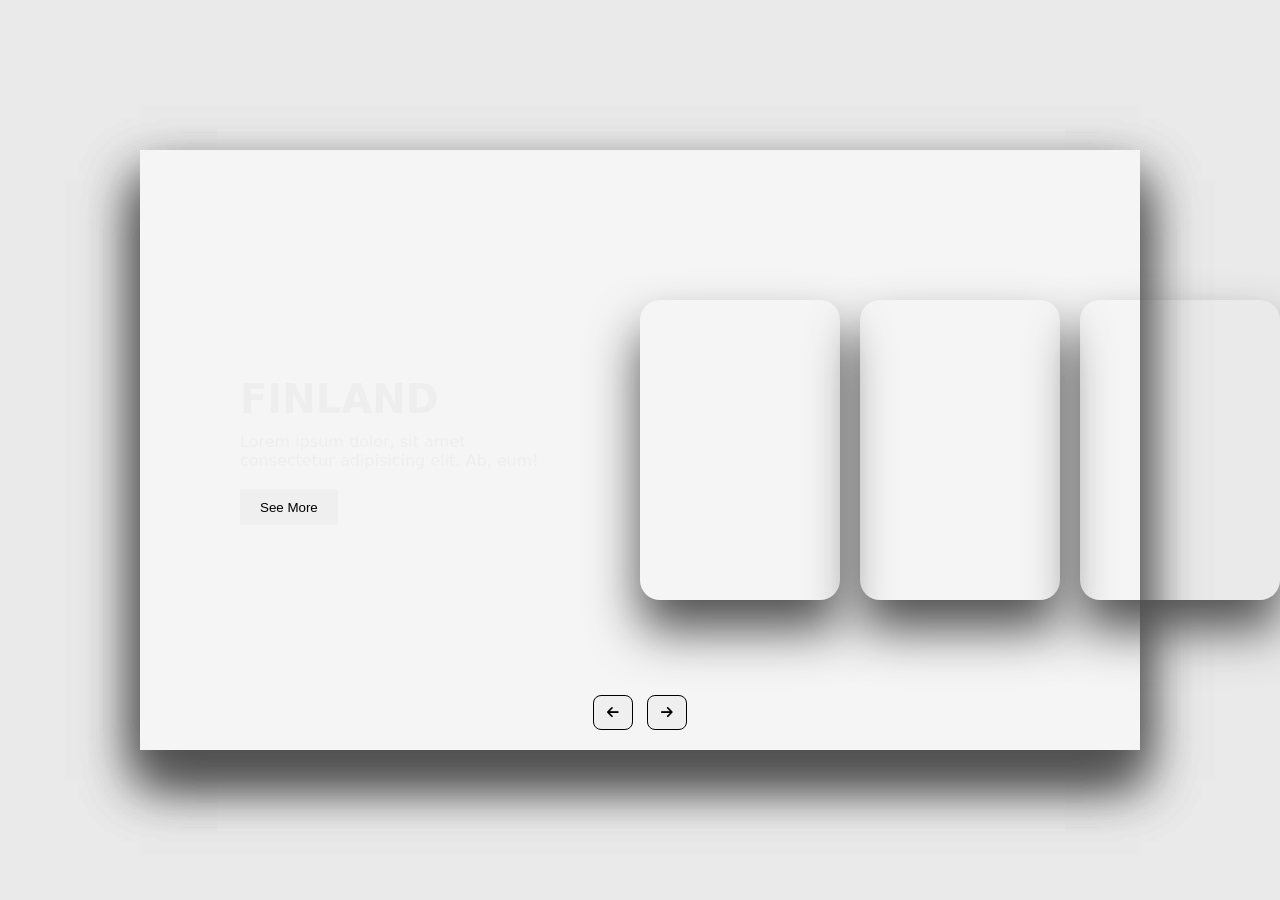
<file: testdokumentasi.html>
<!DOCTYPE html>
<html lang="en">
<head>
    <meta charset="UTF-8">
    <meta name="viewport" content="width=device-width, initial-scale=1.0">
    <title>Document</title>

    <style>
        *{
    margin: 0;
    padding: 0;
    box-sizing: border-box;
}

body{
    background: #eaeaea;
    overflow: hidden;
}

.container2{
    position: absolute;
    top: 50%;
    left: 50%;
    transform: translate(-50%, -50%);
    width: 1000px;
    height: 600px;
    background: #f5f5f5;
    box-shadow: 0 30px 50px #dbdbdb;
}

.container2 .slide .item{
    width: 200px;
    height: 300px;
    position: absolute;
    top: 50%;
    transform: translate(0, -50%);
    border-radius: 20px;
    box-shadow: 0 30px 50px #505050;
    background-position: 50% 50%;
    background-size: cover;
    display: inline-block;
    transition: 0.5s;
}

.slide .item:nth-child(1),
.slide .item:nth-child(2){
    top: 0;
    left: 0;
    transform: translate(0, 0);
    border-radius: 0;
    width: 100%;
    height: 100%;
}


.slide .item:nth-child(3){
    left: 50%;
}
.slide .item:nth-child(4){
    left: calc(50% + 220px);
}
.slide .item:nth-child(5){
    left: calc(50% + 440px);
}

/* here n = 0, 1, 2, 3,... */
.slide .item:nth-child(n + 6){
    left: calc(50% + 660px);
    opacity: 0;
}



.item .content{
    position: absolute;
    top: 50%;
    left: 100px;
    width: 300px;
    text-align: left;
    color: #eee;
    transform: translate(0, -50%);
    font-family: system-ui;
    display: none;
}


.slide .item:nth-child(2) .content{
    display: block;
}


.content .name{
    font-size: 40px;
    text-transform: uppercase;
    font-weight: bold;
    opacity: 0;
    animation: animate 1s ease-in-out 1 forwards;
}

.content .des{
    margin-top: 10px;
    margin-bottom: 20px;
    opacity: 0;
    animation: animate 1s ease-in-out 0.3s 1 forwards;
}

.content button{
    padding: 10px 20px;
    border: none;
    cursor: pointer;
    opacity: 0;
    animation: animate 1s ease-in-out 0.6s 1 forwards;
}


@keyframes animate {
    from{
        opacity: 0;
        transform: translate(0, 100px);
        filter: blur(33px);
    }

    to{
        opacity: 1;
        transform: translate(0);
        filter: blur(0);
    }
}



.button{
    width: 100%;
    text-align: center;
    position: absolute;
    bottom: 20px;
}

.button button{
    width: 40px;
    height: 35px;
    border-radius: 8px;
    border: none;
    cursor: pointer;
    margin: 0 5px;
    border: 1px solid #000;
    transition: 0.3s;
}

.button button:hover{
    background: #ababab;
    color: #fff;
}
    </style>
</head>
<body>
    <!--Font Awesome CDN-->
     <link rel="stylesheet" href="https://cdnjs.cloudflare.com/ajax/libs/font-awesome/6.4.0/css/all.min.css" integrity="sha512-iecdLmaskl7CVkqkXNQ/ZH/XLlvWZOJyj7Yy7tcenmpD1ypASozpmT/E0iPtmFIB46ZmdtAc9eNBvH0H/ZpiBw==" crossorigin="anonymous" referrerpolicy="no-referrer" />
     
    <div class="container">

        <div class="container2">
<div class="slide">

            
            <div class="item" style="background-image: url(https://i.ibb.co/qCkd9jS/img1.jpg);">
                <div class="content">
                    <div class="name">Switzerland</div>
                    <div class="des">Lorem ipsum dolor, sit amet consectetur adipisicing elit. Ab, eum!</div>
                    <button>See More</button>
                </div>
            </div>
            <div class="item" style="background-image: url(https://i.ibb.co/jrRb11q/img2.jpg);">
                <div class="content">
                    <div class="name">Finland</div>
                    <div class="des">Lorem ipsum dolor, sit amet consectetur adipisicing elit. Ab, eum!</div>
                    <button>See More</button>
                </div>
            </div>
            <div class="item" style="background-image: url(https://i.ibb.co/NSwVv8D/img3.jpg);">
                <div class="content">
                    <div class="name">Iceland</div>
                    <div class="des">Lorem ipsum dolor, sit amet consectetur adipisicing elit. Ab, eum!</div>
                    <button>See More</button>
                </div>
            </div>
            <div class="item" style="background-image: url(https://i.ibb.co/Bq4Q0M8/img4.jpg);">
                <div class="content">
                    <div class="name">Australia</div>
                    <div class="des">Lorem ipsum dolor, sit amet consectetur adipisicing elit. Ab, eum!</div>
                    <button>See More</button>
                </div>
            </div>
            <div class="item" style="background-image: url(https://i.ibb.co/jTQfmTq/img5.jpg);">
                <div class="content">
                    <div class="name">Netherland</div>
                    <div class="des">Lorem ipsum dolor, sit amet consectetur adipisicing elit. Ab, eum!</div>
                    <button>See More</button>
                </div>
            </div>
            <div class="item" style="background-image: url(https://i.ibb.co/RNkk6L0/img6.jpg);">
                <div class="content">
                    <div class="name">Ireland</div>
                    <div class="des">Lorem ipsum dolor, sit amet consectetur adipisicing elit. Ab, eum!</div>
                    <button>See More</button>
                </div>
            </div>

        </div>

        <div class="button">
            <button class="prev"><i class="fa-solid fa-arrow-left"></i></button>
            <button class="next"><i class="fa-solid fa-arrow-right"></i></button>
        </div>
        </div>
        

    </div>



    <script>
        let next = document.querySelector('.next')
let prev = document.querySelector('.prev')

next.addEventListener('click', function(){
    let items = document.querySelectorAll('.item')
    document.querySelector('.slide').appendChild(items[0])
})

prev.addEventListener('click', function(){
    let items = document.querySelectorAll('.item')
    document.querySelector('.slide').prepend(items[items.length - 1]) // here the length of items = 6
})
    </script>
</body>



</html>
</file>
